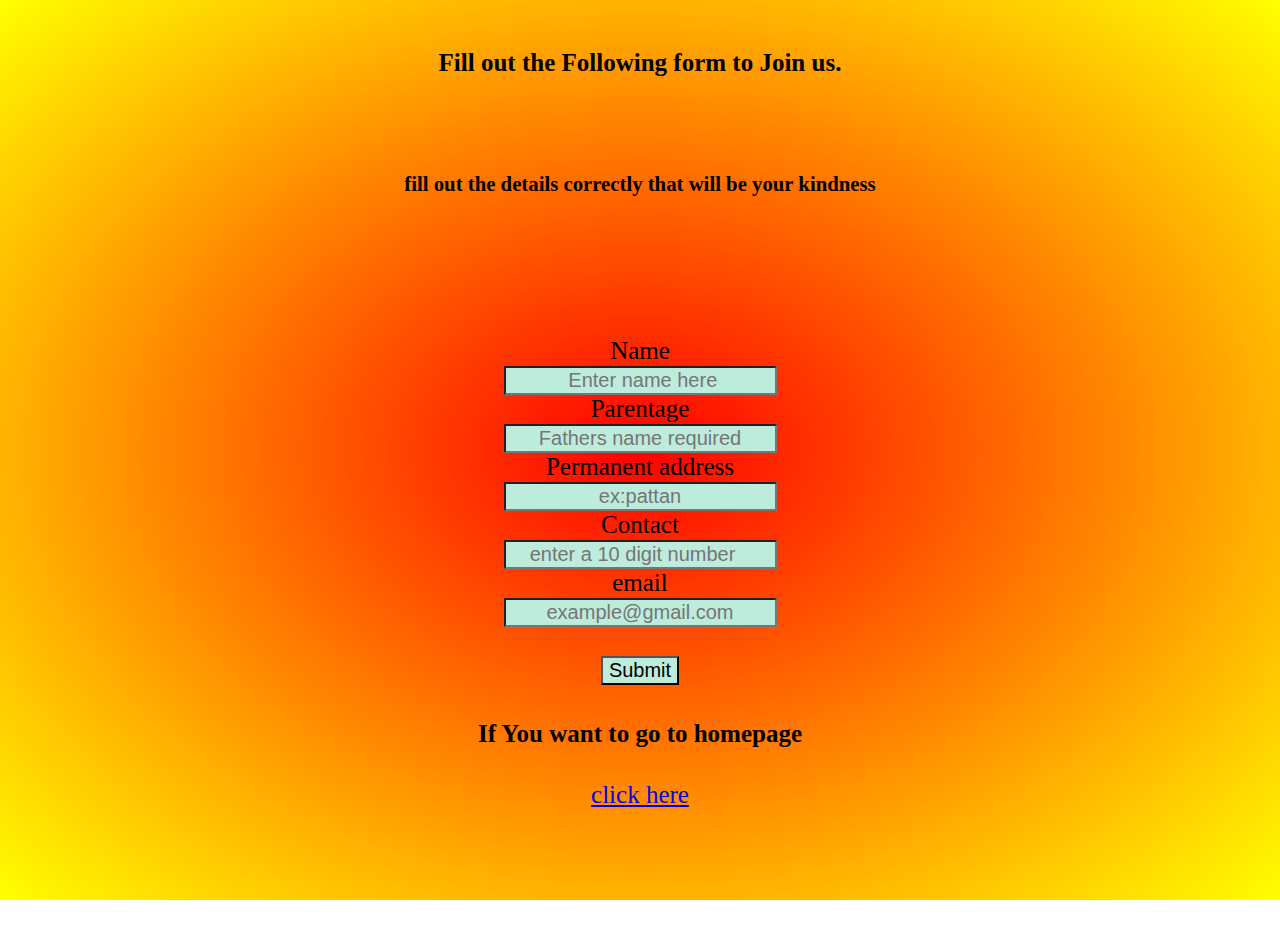
<file: forms.html>
<!DOCTYPE html>
<html lang="en">
<head>
    <meta charset="UTF-8">
    <meta http-equiv="X-UA-Compatible" content="IE=edge">
    <meta name="viewport" content="width=device-width, initial-scale=1.0">
    <link rel="stylesheet" href="styles.css">
    <title>form page</title>
</head>
<body class="bodyofforms">
  <h4>Fill out the  Following form to Join us.</h4>
  <br>
  <h5>fill out the details correctly that will be your kindness</h5>
  
  <br><br>
    <form action="" class="formspage">
      <div>
        <label for="name" >Name</label><br>
        <input type="text" id="name" required placeholder=" Enter name here">

      </div>  
       <div>
        <label for="parentage">Parentage</label><br>
        <input type="text" id="parentage" required placeholder="Fathers name required">
       </div>
       <div>
        <label for="address">Permanent address</label><br>
        <input type="text" id="address" required placeholder="ex:pattan">
       </div>
       <div>
           <label for="number">Contact</label> <br>
           <input type="number" id="number" required placeholder="enter a 10 digit number">
       </div>
       <div>
           <label for="email">email</label> <br>
           <input type="email" id="email" required placeholder="example@gmail.com">
       </div>
       
       <br>
       <div>
       
        <input type="submit" id="submit">
       </div>
       <h4>If You want to go to homepage</h4>
  <a href="C:\Users\MY LENOVO\Desktop\htmlcss\index.html">click here</a>
    </form>
    
</body>
</html>
</file>
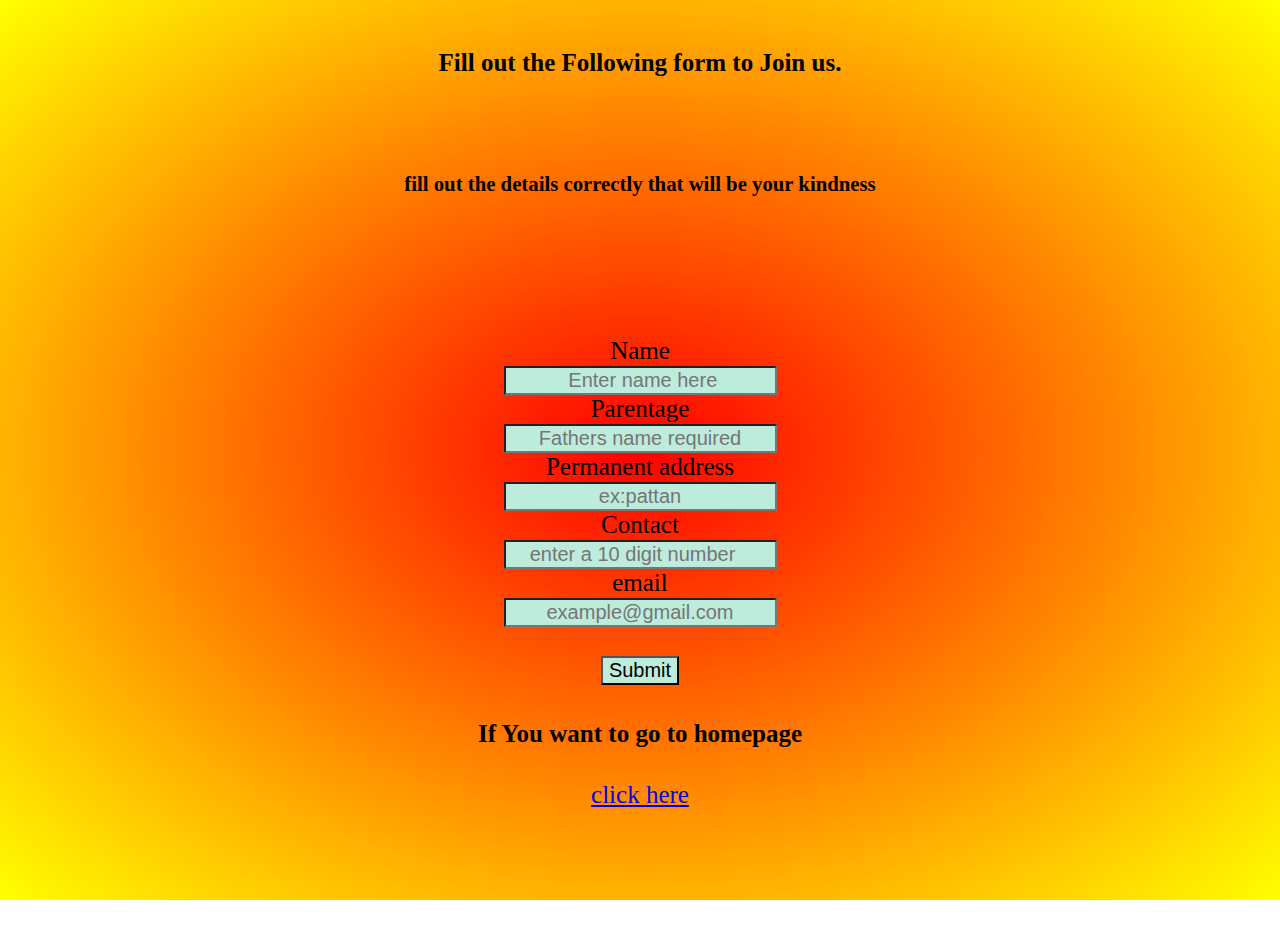
<file: forms.html.html>
<!DOCTYPE html>
<html lang="en">
<head>
    <meta charset="UTF-8">
    <meta http-equiv="X-UA-Compatible" content="IE=edge">
    <meta name="viewport" content="width=device-width, initial-scale=1.0">
    <link rel="stylesheet" href="styles.css">
    <title>form page</title>
</head>
<body class="bodyofforms">
  <h4>Fill out the  Following form to Join us.</h4>
  <br>
  <h5>fill out the details correctly that will be your kindness</h5>
  
  <br><br>
    <form action="" class="formspage">
      <div>
        <label for="name" >Name</label><br>
        <input type="text" id="name" required placeholder=" Enter name here">

      </div>  
       <div>
        <label for="parentage">Parentage</label><br>
        <input type="text" id="parentage" required placeholder="Fathers name required">
       </div>
       <div>
        <label for="address">Permanent address</label><br>
        <input type="text" id="address" required placeholder="ex:pattan">
       </div>
       <div>
           <label for="number">Contact</label> <br>
           <input type="number" id="number" required placeholder="enter a 10 digit number">
       </div>
       <div>
           <label for="email">email</label> <br>
           <input type="email" id="email" required placeholder="example@gmail.com">
       </div>
       
       <br>
       <div>
       
        <input type="submit" id="submit">
       </div>
       <h4>If You want to go to homepage</h4>
  <a href="C:\Users\MY LENOVO\Desktop\htmlcss\index.html">click here</a>
    </form>
    
</body>
</html>
</file>
<file: styles.css>
.firstsection{
    height: 100vh;
    
    background-image:url(images/DSC_0115.JPG);
    opacity: 0.85;
    background-position: center;
    background-size: cover;
    background-repeat: no-repeat;
    background-attachment:scroll;
}
.firstnav{
    padding: 5px;

}
@media  screen and (max-width: 560px) {
    .firstnav{
        border-radius: 9px;
        transition: 1s ease-in-out;


    }
    .firstnav{
        transform: scale(.9) translate(-2px);
    }
    

    
}
.firstsection h1{
    text-align: center;
    font-size: 60px;
    margin-top: 50px;
    text-decoration: wavy;
    font-family: 'Cabin', sans-serif;
    font-weight: 700;
    letter-spacing: 3px;
    word-spacing: 8px;
}
.firstsection h5{
    text-align: right;
    margin-right: 100px;
    font-size: 30px;
    font-family: 'Cabin', sans-serif;
    font-weight: 400;
    letter-spacing: 5px;
    word-spacing: 9px;
 

}
@media screen and (max-width: 420px) {

    .firstsection{
        height: 90vh;
        

        opacity: 0.85;
        background-position: center;
        background-size: cover;
        
    }
    .firstsection h1{
        text-align: center;
        font-size: 43px;
        font-weight: 700;
        margin-top: 50px;
        text-decoration: wavy;
        font-family: 'Cabin', sans-serif;
        font-weight: 900;
        letter-spacing: 3px;
        word-spacing: 8px;
        contain: content;
    }
    .firstsection h5{
        text-align: right;
        margin-right: 100px;
        font-size: 30px;
        font-family: 'Cabin', sans-serif;
        font-weight: 400;
        letter-spacing: 5px;
        word-spacing: 9px;
     
    
    }
    

    
}
.aboutpara{
    text-align: center;
    font-size: 18px;
    word-spacing: 5px;
    letter-spacing: 2px;
    font-family: 'Segoe UI', Tahoma, Geneva, Verdana, sans-serif;

}
.logoimg{
    box-shadow: 1px 2px 20px 15px black;
    
}

.items{
    display: flex;
    justify-content:space-between;
    align-items: center;
    justify-content: center;
}
@media screen and(max-width:800px) {
    .items{
        padding: 20px;
        
       
    }
    .items:hover{
        transform: scale(2.5);
    }
    
}
.items ul{
 
   width: 100%;
    display: flex;
    padding: 15px;
    justify-content: space-around;
    text-decoration: none;
    flex-wrap: wrap;
}
.items ul li{
    text-decoration: none;
    font-size: 28px;
    list-style: none;
    font-family: 'Gemunu Libre', sans-serif;
    font-weight: 100;
   
    
}
.items ul li a{
    color:black;
    text-decoration: none;
    opacity: 1;
    font-family: 'Gemunu Libre', sans-serif;


}
.items ul li :hover{
    color:azure;
    
    border-bottom: 5px solid grey;
    transition: color 0.7s,border-bottom 0.5s;


}
.secondsection {
    font-family:sans-serif;
    text-align: center;
    text-shadow: 2px;
    font-weight:500;
   
    }
.secondsection img{
    margin-top: -20vh;
    border-radius: 50%;
    position: relative;
    border: 2px solid gray;
    box-shadow: 2px;
}

.bodyofforms{
    height: 100vh;
    background-image: radial-gradient(red,yellow);
    background-repeat: repeat-x;

    background-position: center;
    text-align: center;
    font-size: 25px;
    background-position: fixed;
    background-attachment: fixed;
    padding: 9px;
    margin: 5px;
}
.bodyofforms h4{
margin-top: 35px;
}
.formspage{
    text-align: center;
   padding: 50px;
    
}
.formspage input{
    background-color: rgb(189, 236, 220);
    font-size: 20px;
    text-align: center;

}

.logoimg{
    animation: changeShape;
}
    @keyframes changeShape {
        from{
            border-radius: 50%;
        }
        25%{
            border-color:aqua;
        }
        35%{
            border-collapse: collapse;
        }
        
       to{
           border-radius: 25%;
       }
        
    }
    .section3{
        margin-top: 30px;
    
    }
    .section3 ul{
        margin-top: 60px;
        display: flex;
        justify-content: space-evenly;
        height: 50px;

    }
    .section3 ul li{
        list-style: none;
        

        
    }
    .section3 ul li a{
        text-decoration: none;
        opacity: 60%;
       
        
    }
    .section3 ul li a:hover{
        opacity: 100%;
        transition: 1s ease-in-out;
        border-bottom: 3px solid black;
    }

    .section3 ul li a img{
        height: 85px;
        width: 85px;
        border-radius: 50%;
        box-shadow: darksalmon;
        

    }
    .heading4{
        text-align: center;
        font-size: 35px;
    }
    .sect4{
       
        margin: 0;
        padding: 0;
        background-image: url('images/girls.jpg');

        height:90vh;
        width: 100%;
        box-shadow: 2px 2px 25px 15px  red;
        animation:slider 2s infinite alternate-reverse;
        transition: all;
    }
    @keyframes slider {
        10%{
          background-image:url('images/molana.jpg')
        }
        20%{
            background-image: url('images/students1.jpg');

        }
        30%{
            background-image: url('images/students2.jpg');

        }
        40%{
            background-image: url('images/students3.jpg');
        }
        50%{
            background-image: url('images/girls.jpg');
        }
        
    }
.lastpara{
    padding: 30px;
    margin: 30px;
    text-align: center;
    font-size: 25px;
    word-spacing: 5px;
    letter-spacing: 2px;
    font-family: 'Segoe UI', Tahoma, Geneva, Verdana, sans-serif;

}
</file>
